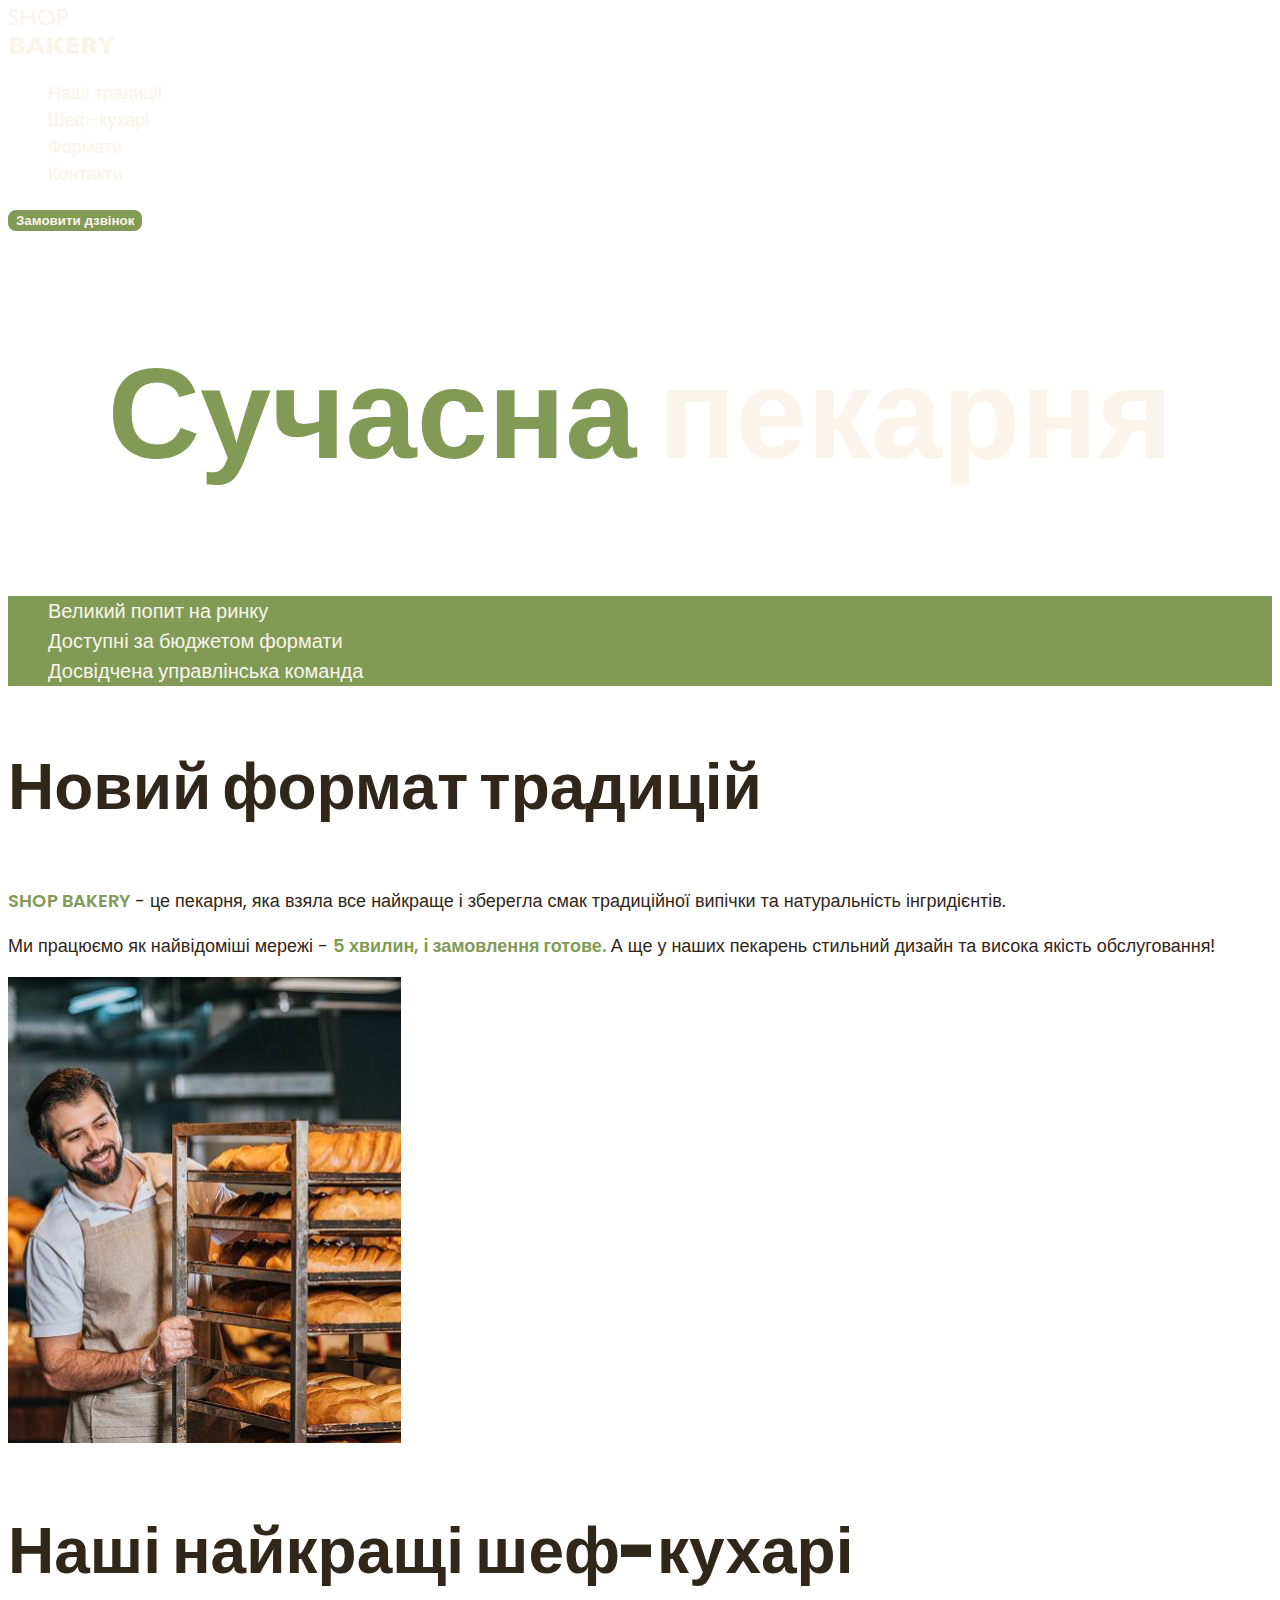
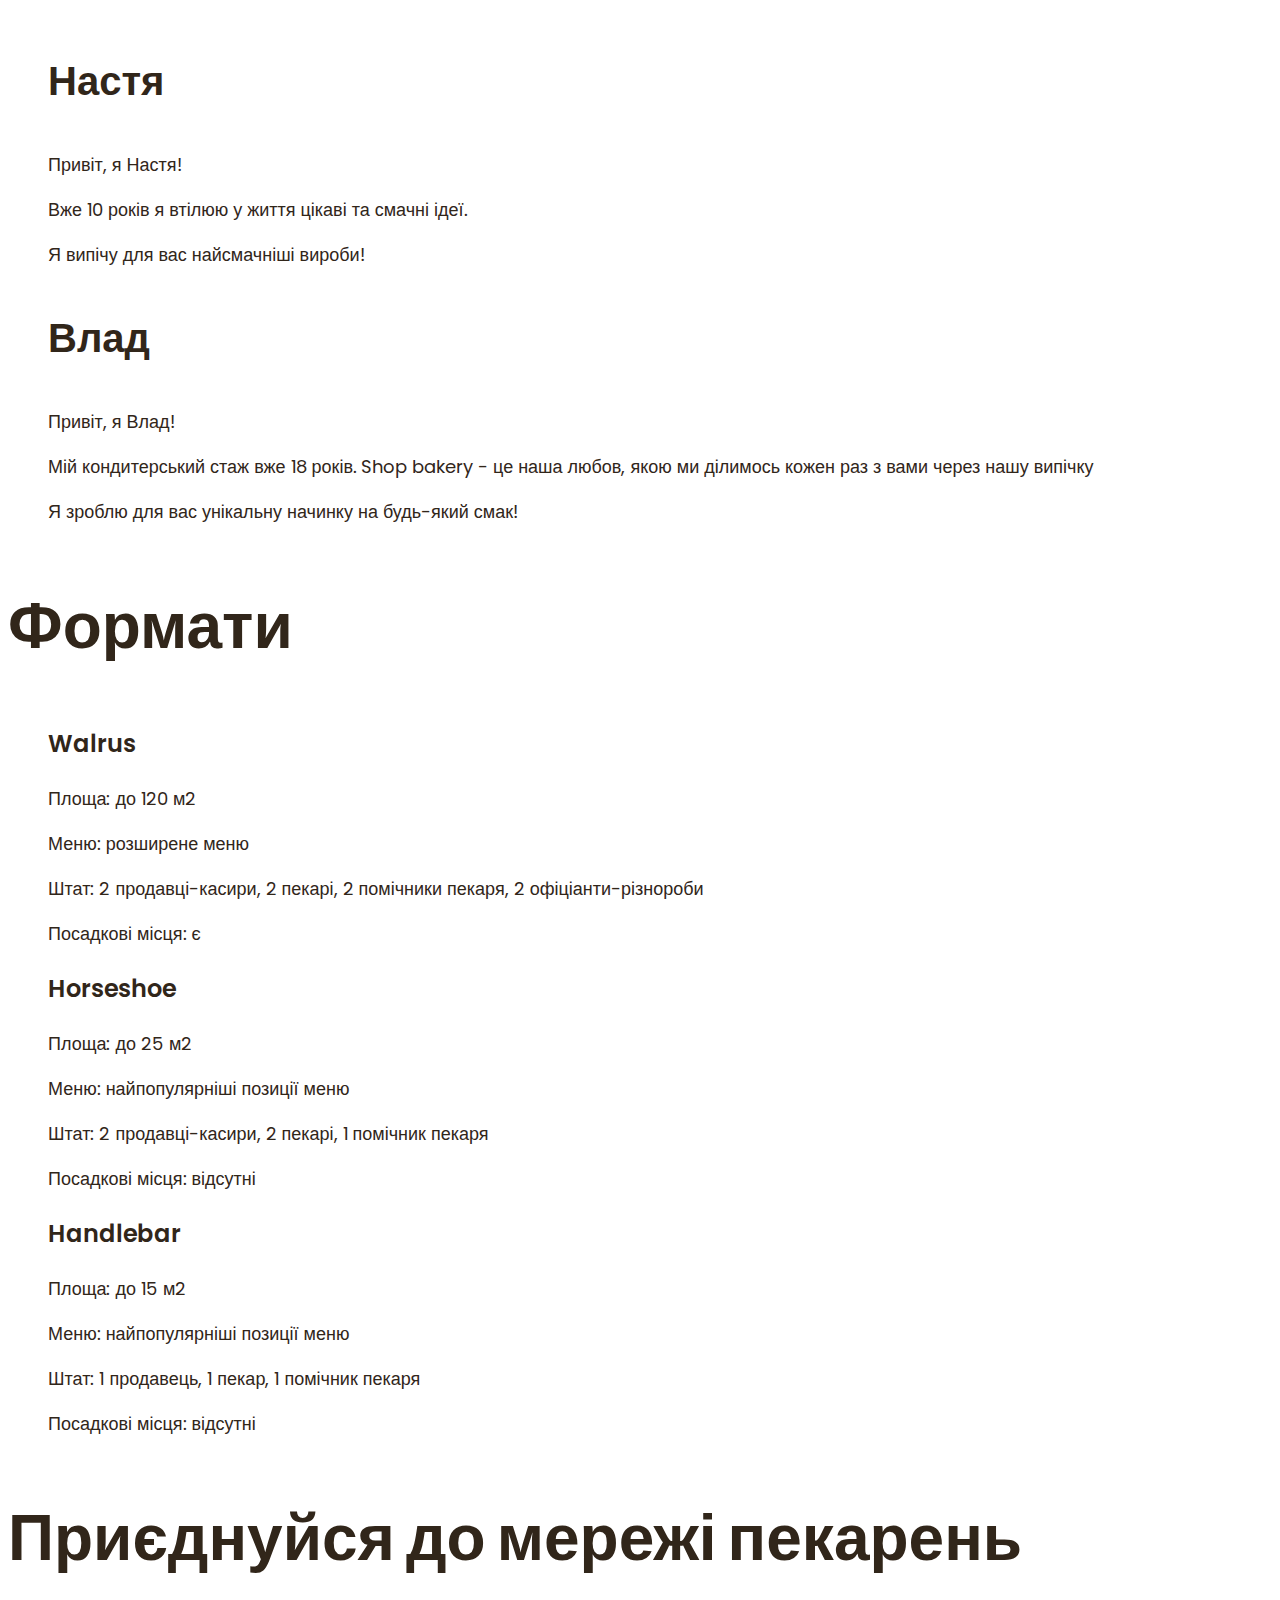
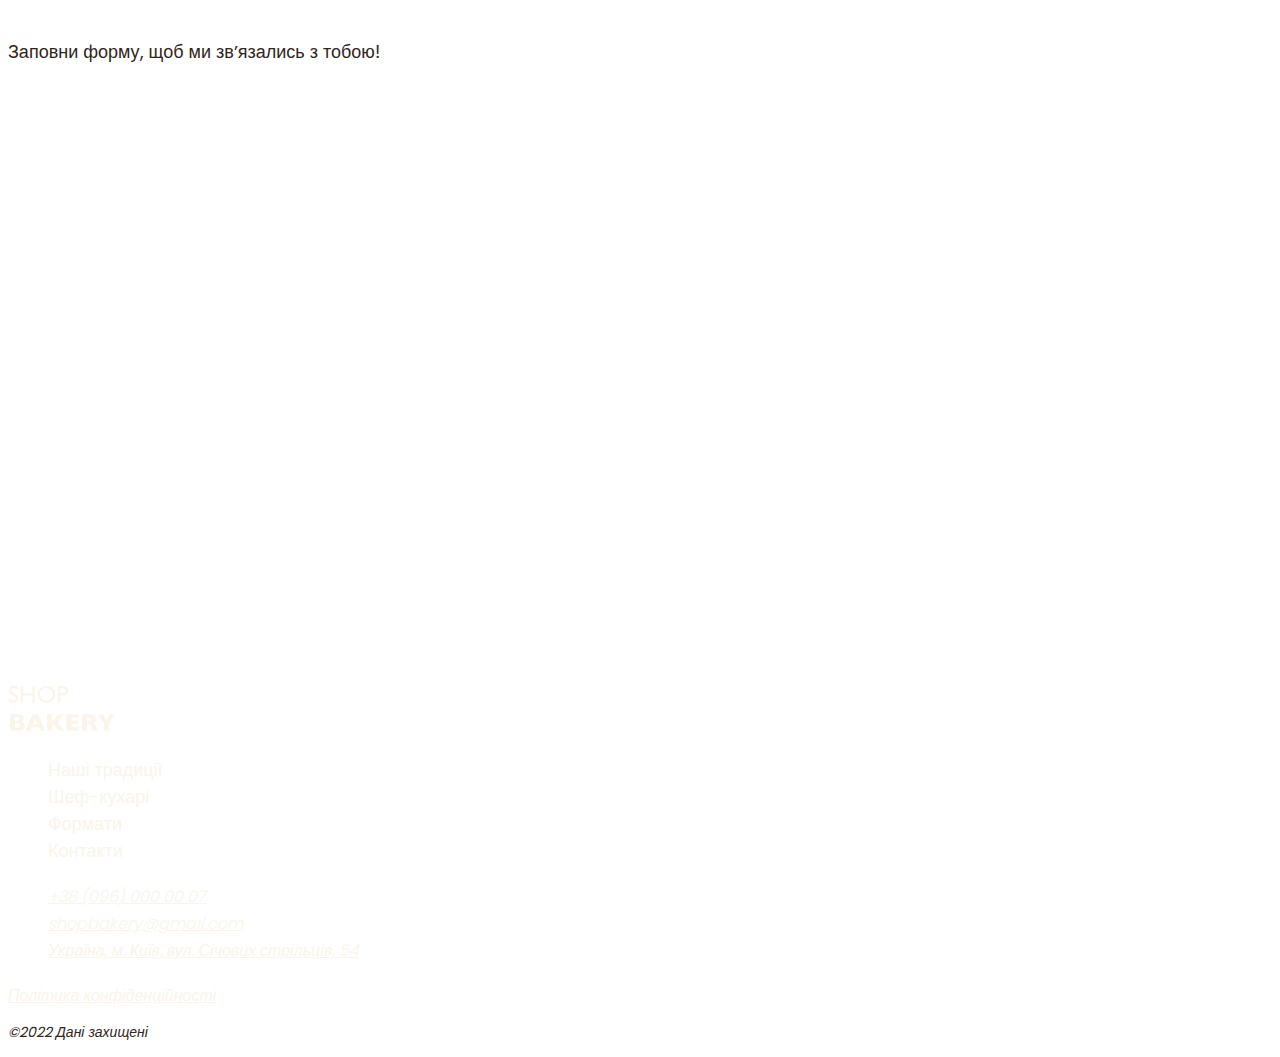
<file: index.html>
<!DOCTYPE html>
<html lang="uk">
<head>
    <meta charset="UTF-8">
    <meta name="viewport" content="width=device-width, initial-scale=1.0">
    <title>Сучасна пекарня</title>
    <!--Fonts -->
    <!--<link rel="preconnect" href="https://fonts.googleapis.com">
    <link rel="preconnect" href="https://fonts.gstatic.com" crossorigin>
    <link href="https://fonts.googleapis.com/css2?family=Poppins:wght@300;400;600;900&display=swap" rel="stylesheet"
    /> -->
        <!--Styles -->
    <link rel="stylesheet" href="./css/styles.css">
</head>
<body>
    <header>
        <nav>
            <a href="/index.html">
                <img src="./images/logo.svg" alt="Логотип сучасної пекарні" />
            </a>
            <ul>
                <li><a class="link" href="#tradition-section">Наші традиції</a></li>
                <li><a class="link" href="#chefs-section">Шеф-кухарі</a></li>
                <li><a class="link" href="#formats">Формати</a></li>
                <li><a class="link" href="#contact">Контакти</a></li>
            </ul>
        </nav>
        <button class="button" type="button">Замовити дзвінок</button>
    </header>
   <main>
<section>
    <h1 class="hero-title"> <span class="accent">Сучасна</span> пекарня</h1>
</section>
<section id="traditions-section">
    <ul class="advantages-list">
        <li class="advantages-item">Великий попит на ринку</li>
        <li class="advantages-item">Доступні за бюджетом формати</li>
        <li class="advantages-item">Досвідчена управлінська команда</li>
    </ul>
    <h2 class="section-title">Новий формат традицій</h2>
    <p class="traditions-text">
        <span class="brand uppercase">shop bakery</span> - це пекарня, яка взяла все найкраще і зберегла смак
        традиційної випічки та натуральність інгридієнтів.
    </p>
    <p class="traditions-text">
        Ми працюємо як найвідоміші мережі - <span class="brand">5 хвилин, і замовлення готове.</span> 
        А ще у наших пекарень стильний дизайн та висока якість обслуговання!
    </p>
    <img src="./images/baker-man.jpg" alt="Чоловік пекарь дивиться на батони із посмішкою /">
</section>
<section id="chefs-section">
    <h2 class="section-title">Наші найкращі шеф-кухарі</h2>
    <ul>
        <li><article>
            <h3 class="chef-title">Настя</h3>
            <p>Привіт, я Настя!</p>
            <p>Вже 10 років я втілюю у життя цікаві та смачні ідеї.</p>
            <p>Я випічу для вас найсмачніші вироби!</p>
        </article></li>
        <li><article>
            <h3 class="chef-title">Влад</h3>
            <p>Привіт, я Влад!</p>
            <p>Мій кондитерський стаж вже 18 років. Shop bakery - це наша любов, якою ми ділимось кожен раз з вами через нашу
                випічку</p>
            <p>Я зроблю для вас унікальну начинку на будь-який смак!</p>
        </article></li>
    </ul>
</section>
<section id="formats">
<h2 class="section-title">Формати</h2>
<ul><li>
    <article>
        <h3 class= "format-title" lang="en">Walrus</h3>
        <div class="format-text">

        </div>
    <p>Площа: до 120 м2</p>
    <p>Меню: розширене меню</p>
    <p>Штат: 2 продавці-касири, 2 пекарі, 2 помічники пекаря, 2 офіціанти-різнороби</p>
    <p>Посадкові місця: є</p>
    </article>
</li>
<li>
    <article>
        <h3 class= "format-title" lang="en">Horseshoe</h3>
        <div class="format-text">

        </div>
    <p>Площа: до 25 м2</p>
    <p>Меню: найпопулярніші позиції меню</p>
    <p>Штат: 2 продавці-касири, 2 пекарі, 1 помічник пекаря</p>
    <p>Посадкові місця: відсутні</p>
    </article>
</li>
<li>
    <article>
        <h3 class= "format-title" lang="en">Handlebar</h3>
        <div class="format-text">
        
        </div>
        <p>Площа: до 15 м2</p>
        <p>Меню: найпопулярніші позиції меню</p>
        <p>Штат: 1 продавець, 1 пекар, 1 помічник пекаря</p>
       <p> Посадкові місця: відсутні</p>
    </article>
</li></ul>
</section>
<section id="contact">
    <h2 class="section-title">Приєднуйся до мережі пекарень</h2>
    <P>Заповни форму, щоб ми звʼязались з тобою!</P>
    <iframe
        src="https://www.google.com/maps/embed?pb=!1m18!1m12!1m3!1d2540.163630435283!2d30.48869837597387!3d50.45667757159331!2m3!1f0!2f0!3f0!3m2!1i1024!2i768!4f13.1!3m3!1m2!1s0x40d4ce637c006b2d%3A0xaf86385f19996ff0!2z0YPQuy4g0KHQtdGH0LXQstGL0YUg0KHRgtGA0LXQu9GM0YbQvtCyLCA1NCwg0JrQuNC10LIsIDAyMDAw!5e0!3m2!1sru!2sua!4v1732030039496!5m2!1sru!2sua"
        width="603" 
        height="595" 
        style="border:0;" 
        allowfullscreen="" 
        loading="lazy"
        referrerpolicy="no-referrer-when-downgrade">
    </iframe>
</section>
   </main>
    <footer>
<nav>
    <a href="#">
    <img src="./images/logo.svg" alt="Логотип сучасної пекарні" />
    </a>
    <ul>
        <li><a class="link" href="#">Наші традиції</a></li>
        <li><a class="link" href="#">Шеф-кухарі</a></li>
        <li><a class="link" href="#">Формати</a></li>
        <li><a class="link" href="#">Контакти</a></li>
    </ul>
</nav>
<address>
    <ul>
        <li><a class="address-link" href="tel. +38(096)0000007">+38 (096) 000 00 07</a></li>
        <li><a class="address-link" href="mailto:shopbakery@gmail.com">shopbakery@gmail.com</a></li>
        <li><a class="address-link" href="https://maps.app.goo.gl/WLfvhGKpkFSnJyTw5" target="_blank">Україна, м. Київ, вул. Січових стрільців, 54 </a></li>
    
    <li>
        <a href="#">
    <!--facebook icon-->
        </a>
    </li>
    <li>
        <a href="#">
            <!--instagram icon-->
        </a>
    </li>
</ul>
<a class="address-link" href="#" target="_blank"> Політика конфіденційності</a>
<p class="address-copyright">&copy;2022 Дані захищені</p>
</address>
    </footer>
</body>
</html>
</file>
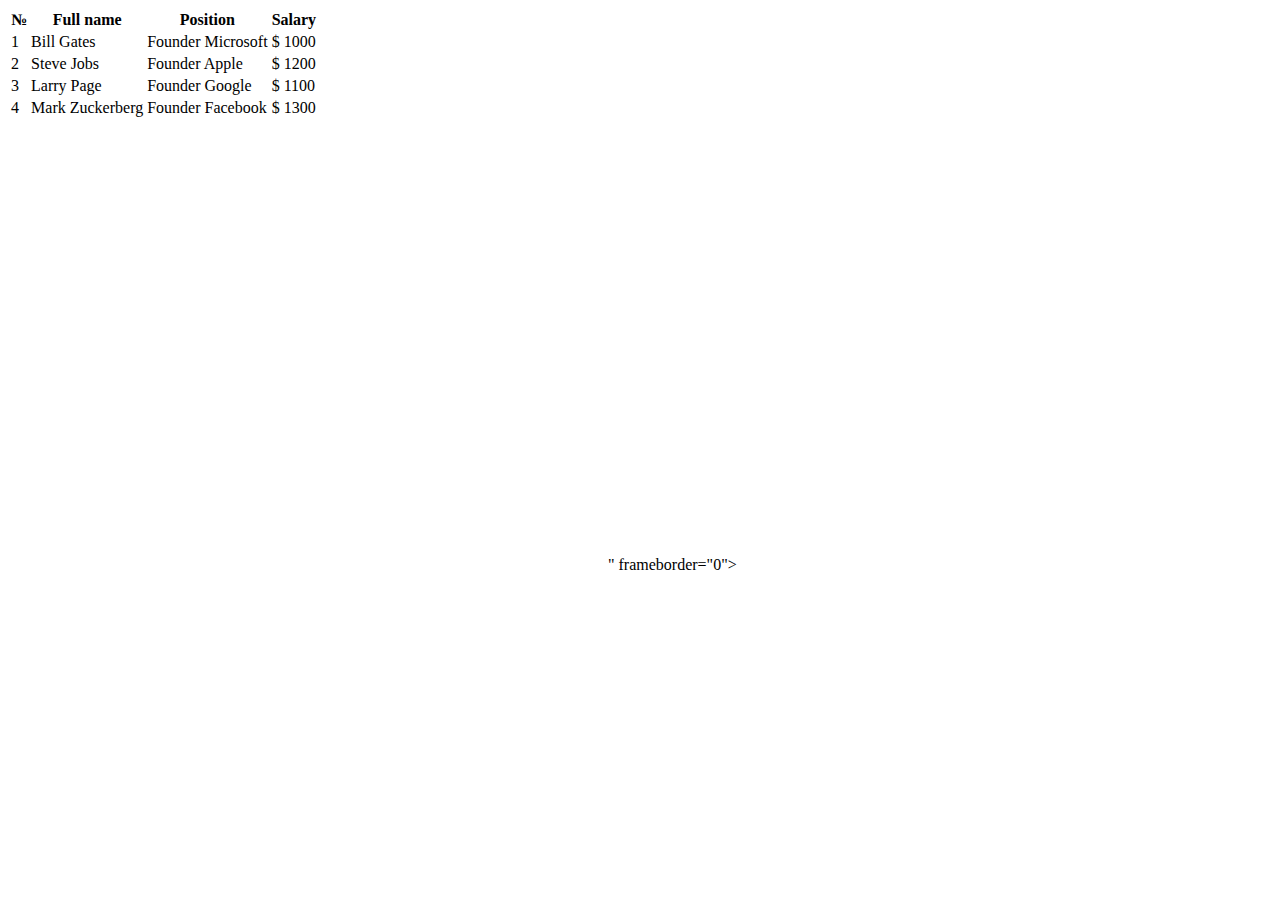
<file: table test.html>
<!DOCTYPE html>
<html lang="en">
<head>
    <meta charset="UTF-8">
    <meta name="viewport" content="width=device-width, initial-scale=1.0">
    <title>test html page</title>
</head>
<body>
    <table>
<thead>
    <tr>
        <th>№</th>
        <th>Full name</th>
        <th>Position</th>
        <th>Salary</th>
    </tr>
</thead>
<tbody>
    <tr>
        <td>1</td>
        <td>Bill Gates</td>
        <td>Founder Microsoft</td>
        <td>$ 1000</td>
    </tr>
    <tr>
    <td>2</td>
    <td>Steve Jobs</td>
    <td>Founder Apple</td>
    <td>$ 1200</td>
</tr>
    <tr>
        <td>3</td>
        <td>Larry Page</td>
        <td>Founder Google</td>
        <td>$ 1100</td>
    </tr>
    <tr>
        <td>4</td>
        <td>Mark Zuckerberg</td>
        <td>Founder Facebook</td>
        <td>$ 1300</td>
    </tr>
</tbody>
<tfoot></tfoot>
     </table>
     <iframe src="https://www.google.com/maps/embed?pb=!1m18!1m12!1m3!1d41954.182285118586!2d24.697241599999998!3d48.9127936!2m3!1f0!2f0!3f0!3m2!1i1024!2i768!4f13.1!3m3!1m2!1s0x4730c183155fb3b5%3A0xff3ce6bfde17c22e!2z0JvQtdCz0LXQvdC00LA!5e0!3m2!1sru!2sua!4v1732029320749!5m2!1sru!2sua" width="600" height="450" style="border:0;" allowfullscreen="" loading="lazy" referrerpolicy="no-referrer-when-downgrade"></iframe>" frameborder="0"></iframe>
</body>
</html>
</file>
<file: css/styles.css>
@font-face {
    font-display: swap;
    font-family: 'Poppins';
    font-weight: 300;
    src: url('../fonts/poppins-v21-latin-300.woff2') format('woff2');
}


@font-face {
    font-display: swap;
    font-family: 'Poppins';
    font-weight: 400;
    src: url('../fonts/poppins-v21-latin-regular.woff2') format('woff2');
}


@font-face {
    font-display: swap;
    font-family: 'Poppins';
    font-weight: 600;
    src: url('../fonts/poppins-v21-latin-600.woff2') format('woff2');
}


@font-face {
    font-display: swap;
    font-family: 'Poppins';
    font-weight: 900;
    src: url('../fonts/poppins-v21-latin-900.woff2') format('woff2');
}

:root{
    --color-primary-dark: #31261a;
    --color-primary-light: #faf4ea;
    --color-brand-dark: #465929;
    --color-brand-light: #819b57;
   
}

/* Base */
body {
    color: var(--color-primary-dark);
    font-family: Poppins, sans-serif;
    font-size: 18px;
    font-weight: 400;
    line-height: 1,5;
}

address {
    font-size: normal;
}

ul {
    list-style-type: none;
}

/* Button */
.button {
    color: var(--color-primary-light);
background-color: var(--color-brand-light); 
border: 2px solid var(--color-brand-light); 
border-radius: 8px;
cursor: pointer;
font-weight: 600;
}

.button:hover {
    color: var(--color-brand-dark);
    background-color: transparent;
}

/* Link */
.link {
    color: var(--color-primary-light); 
    line-height: 1,5;
    text-decoration: none;
}

.link:hover {
    color: var(--color-brand-light);
    font-weight: 600;
}

/* Hero section */
.hero-title {
    color: var(--color-primary-light);
    text-align: center;
    /* text-transform: uppercase; */
font-size: 128px;
font-weight: 900;
}

.hero-title span {
    color: var(--color-brand-light);
}

.hero-title .accent {
    color: var(--color-brand-light);
}

/*Advantages section */
.advantages-list {
    color: var(--color-primary-light);
    background-color: var(--color-brand-light);
}
 .advantages-item {
  font-size: 20px;
font-weight: 300;
 }
.section-title {
   font-size: 64px;
   font-weight: 900;
   line-height: 1,3;
}
.section-title .accent {
color: var(--color-brand-dark);
}

/* Traditions section */
.traditions-text  .brand {
    color: var(--color-brand-light);
    font-weight: 600;
}

.traditions-text .uppercase {
        text-transform: uppercase;
}
/* Chef section */
.chef-title {
    font-size: 40px;
    font-weight: 600;
}

/* Format section */
.format-title {
    font-size: 24px;
    font-weight: 600;
}

.format-text {
    font-size: 14px;
font-weight: 300;
}

/* Footer */
.address-link {
    color: var(--color-primary-light);
    font-size: 16px;
    font-weight: 300;

}

.address-link:hover {
    color: var(--color-brand-light);

}

.address-copyright {
    font-size: 14px;
}
</file>
